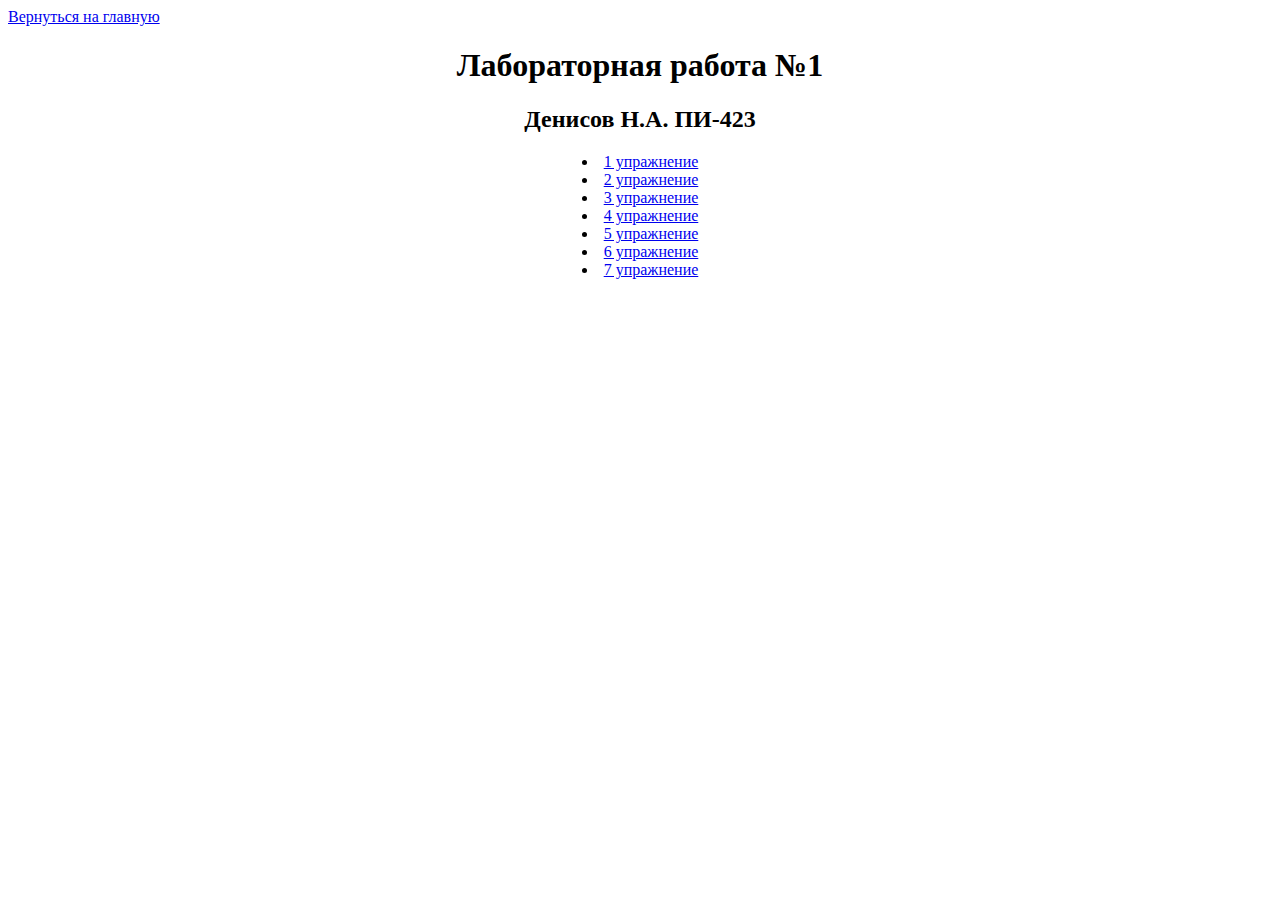
<file: 1/index.html>
<html>
<head>     <meta charset="utf-8" />     <title> Лаба1 </title> </head>
<div align="left">
  <a  href="http://a0716406.xsph.ru/index.html">Вернуться на главную </a>  
</div>
<body align="center">
<h1>Лабораторная работа №1</h1><p>
<h2>Денисов  Н.А. ПИ-423</h2><p>
<u1>
        <li><a href="http://a0716406.xsph.ru/1/Lab1.html"> 1 упражнение</a></li>
        <li><a href="http://a0716406.xsph.ru/1/Lab2.html"> 2 упражнение</a></li>
        <li><a href="http://a0716406.xsph.ru/1/Lab3.html"> 3 упражнение</a></li>
        <li><a href="http://a0716406.xsph.ru/1/Lab4.html"> 4 упражнение</a></li>
        <li><a href="http://a0716406.xsph.ru/1/Lab5.html"> 5 упражнение</a></li>
        <li><a href="http://a0716406.xsph.ru/1/Lab6.html"> 6 упражнение</a></li>
        <li><a href="http://a0716406.xsph.ru/1/Lab7.html"> 7 упражнение</a></li>
</u1>
</html>
</file>
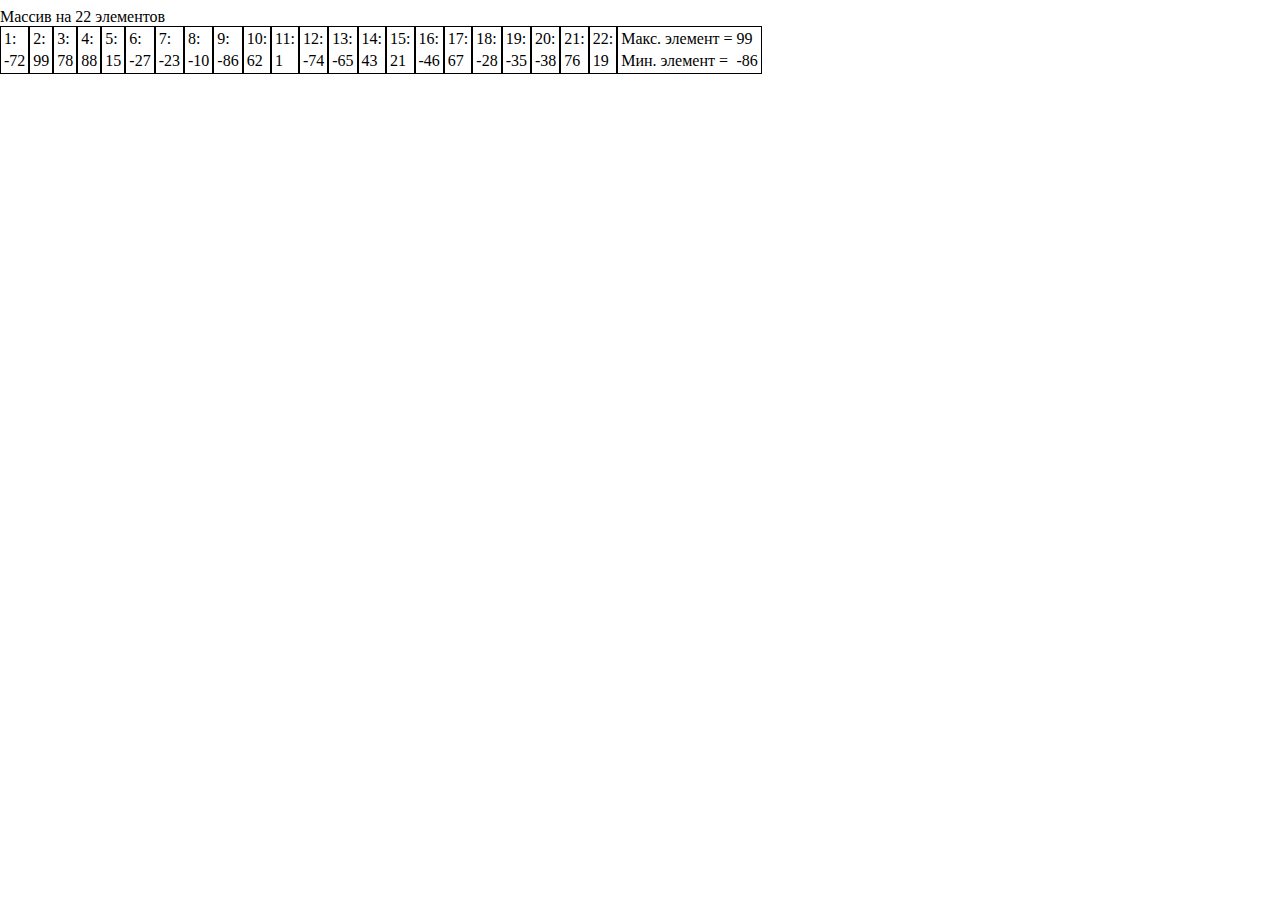
<file: 5/index.html>
<!DOCTYPE html>
<html>
<head>
     <meta charset="utf-8" />
<script src="https://ajax.googleapis.com/ajax/libs/jquery/3.3.1/jquery.min.js"></script>
<script src="script.js"> 
</script> 
</head>
<body style="margin-left: auto; margin-right: auto;">
 <div id="out_arr"></div>
  <div id="out_max_min"></div>
</body>
</html>
</file>
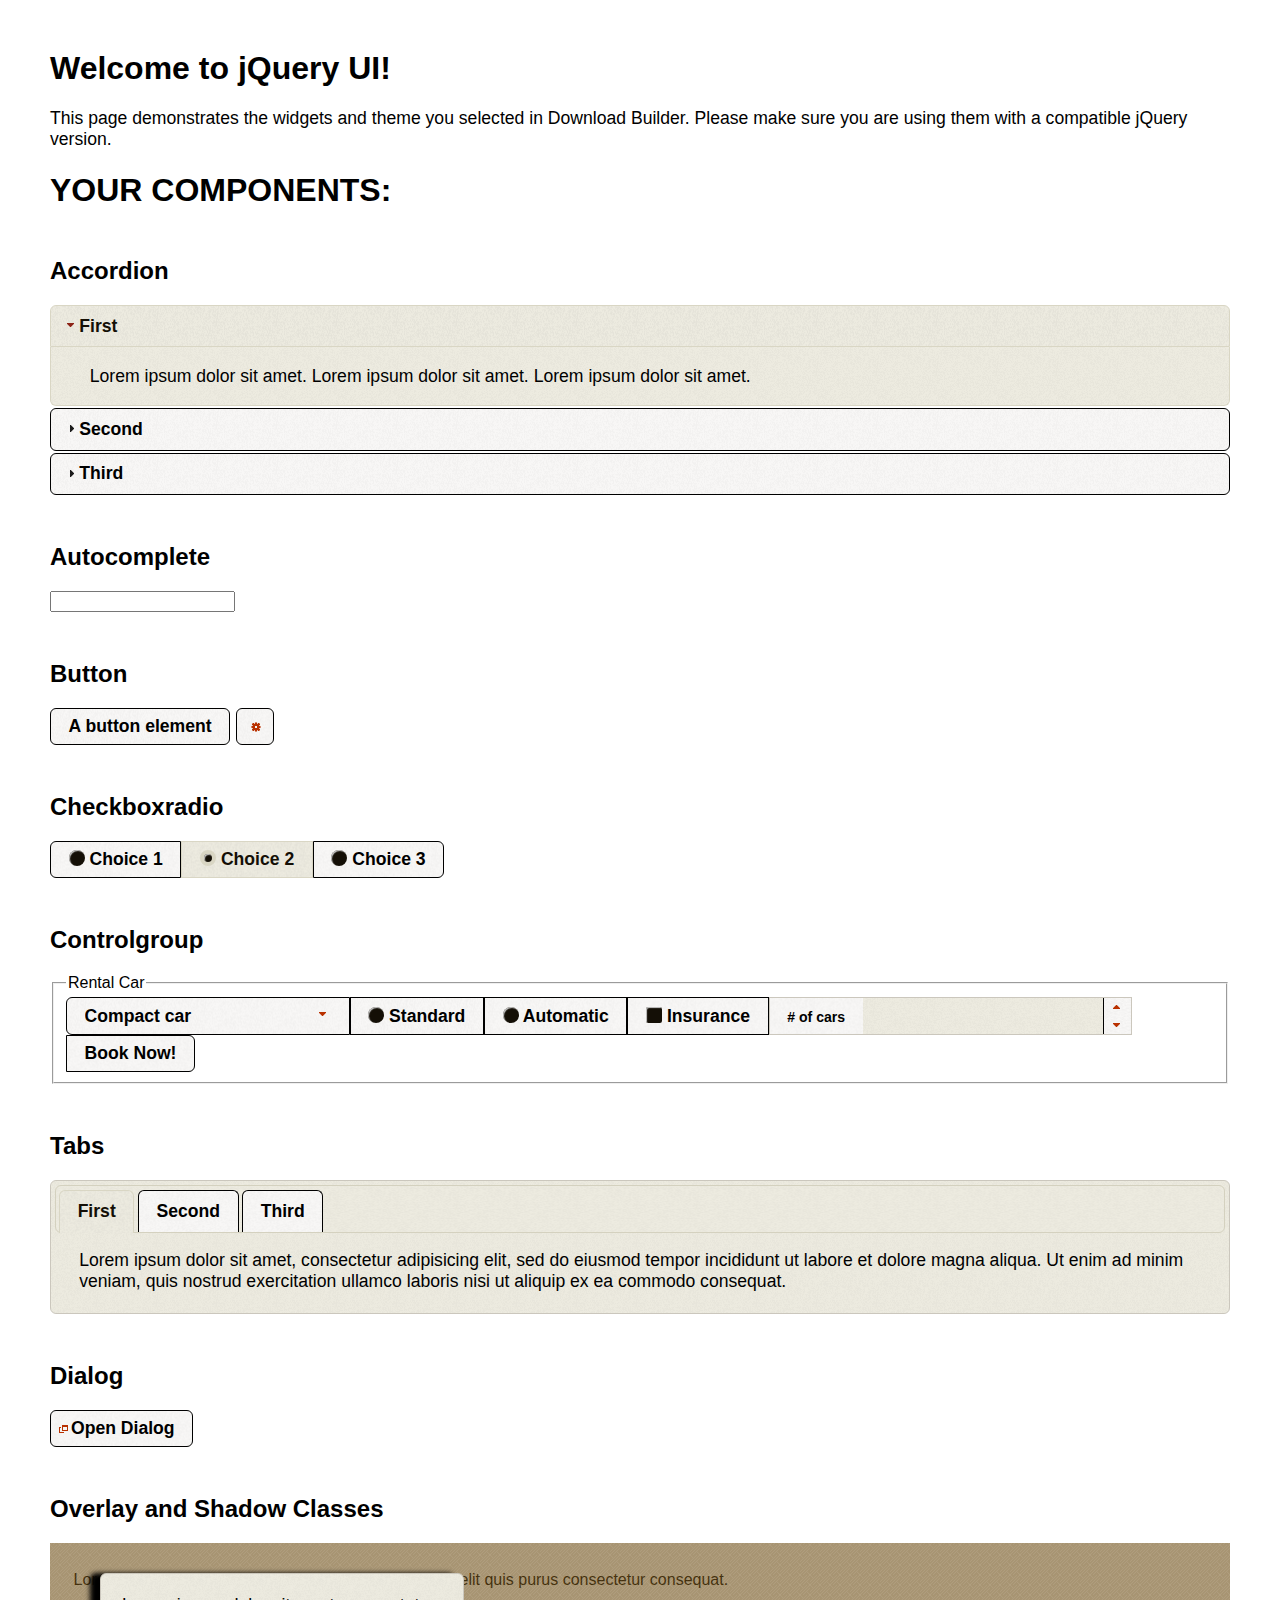
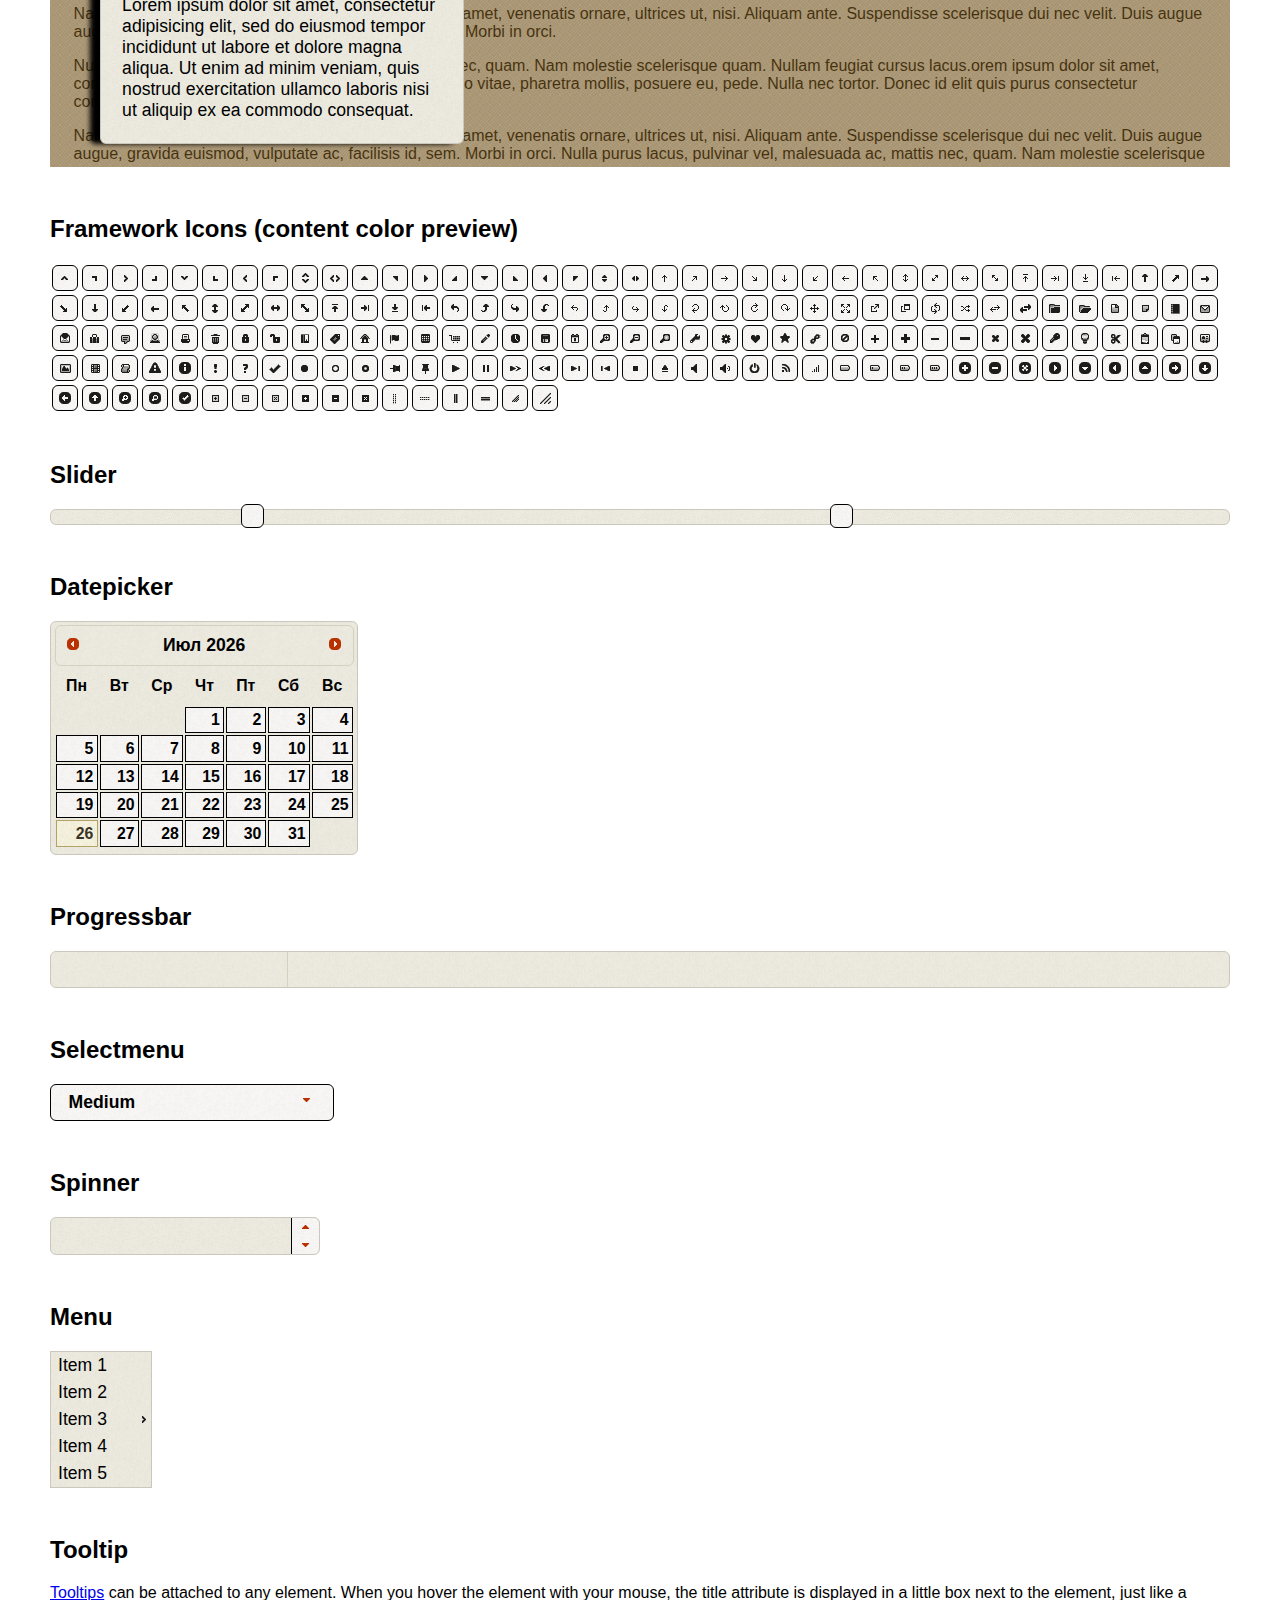
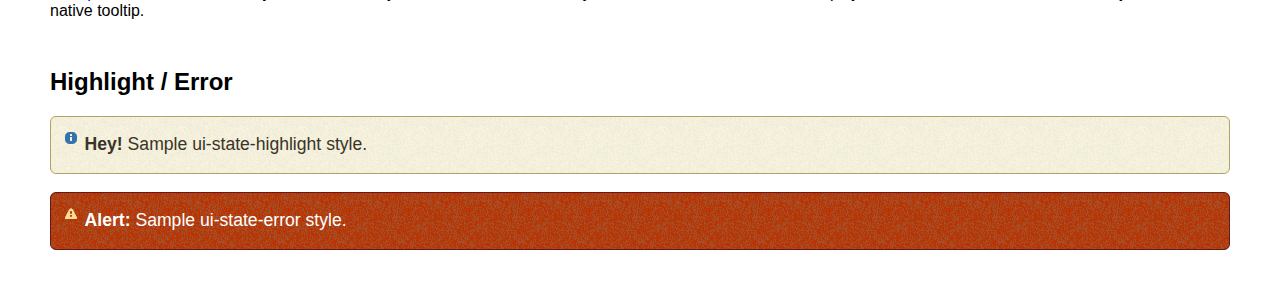
<file: 4/js/jquery-ui-1.12.1.custom/index.html>
<!doctype html>
<html lang="us">
<head>
	<meta charset="utf-8">
	<title>jQuery UI Example Page</title>
	<link href="jquery-ui.css" rel="stylesheet">
	<style>
	body{
		font-family: "Trebuchet MS", sans-serif;
		margin: 50px;
	}
	.demoHeaders {
		margin-top: 2em;
	}
	#dialog-link {
		padding: .4em 1em .4em 20px;
		text-decoration: none;
		position: relative;
	}
	#dialog-link span.ui-icon {
		margin: 0 5px 0 0;
		position: absolute;
		left: .2em;
		top: 50%;
		margin-top: -8px;
	}
	#icons {
		margin: 0;
		padding: 0;
	}
	#icons li {
		margin: 2px;
		position: relative;
		padding: 4px 0;
		cursor: pointer;
		float: left;
		list-style: none;
	}
	#icons span.ui-icon {
		float: left;
		margin: 0 4px;
	}
	.fakewindowcontain .ui-widget-overlay {
		position: absolute;
	}
	select {
		width: 200px;
	}
	</style>
</head>
<body>

<h1>Welcome to jQuery UI!</h1>

<div class="ui-widget">
	<p>This page demonstrates the widgets and theme you selected in Download Builder. Please make sure you are using them with a compatible jQuery version.</p>
</div>

<h1>YOUR COMPONENTS:</h1>

<!-- Accordion -->
<h2 class="demoHeaders">Accordion</h2>
<div id="accordion">
	<h3>First</h3>
	<div>Lorem ipsum dolor sit amet. Lorem ipsum dolor sit amet. Lorem ipsum dolor sit amet.</div>
	<h3>Second</h3>
	<div>Phasellus mattis tincidunt nibh.</div>
	<h3>Third</h3>
	<div>Nam dui erat, auctor a, dignissim quis.</div>
</div>

<!-- Autocomplete -->
<h2 class="demoHeaders">Autocomplete</h2>
<div>
	<input id="autocomplete" title="type &quot;a&quot;">
</div>

<!-- Button -->
<h2 class="demoHeaders">Button</h2>
<button id="button">A button element</button>
<button id="button-icon">An icon-only button</button>

<!-- Checkboxradio -->
<h2 class="demoHeaders">Checkboxradio</h2>
<form style="margin-top: 1em;">
	<div id="radioset">
		<input type="radio" id="radio1" name="radio"><label for="radio1">Choice 1</label>
		<input type="radio" id="radio2" name="radio" checked="checked"><label for="radio2">Choice 2</label>
		<input type="radio" id="radio3" name="radio"><label for="radio3">Choice 3</label>
	</div>
</form>

<!-- Controlgroup -->
<h2 class="demoHeaders">Controlgroup</h2>
<fieldset>
	<legend>Rental Car</legend>
	<div id="controlgroup">
		<select id="car-type">
			<option>Compact car</option>
			<option>Midsize car</option>
			<option>Full size car</option>
			<option>SUV</option>
			<option>Luxury</option>
			<option>Truck</option>
			<option>Van</option>
		</select>
		<label for="transmission-standard">Standard</label>
		<input type="radio" name="transmission" id="transmission-standard">
		<label for="transmission-automatic">Automatic</label>
		<input type="radio" name="transmission" id="transmission-automatic">
		<label for="insurance">Insurance</label>
		<input type="checkbox" name="insurance" id="insurance">
		<label for="horizontal-spinner" class="ui-controlgroup-label"># of cars</label>
		<input id="horizontal-spinner" class="ui-spinner-input">
		<button>Book Now!</button>
	</div>
</fieldset>

<!-- Tabs -->
<h2 class="demoHeaders">Tabs</h2>
<div id="tabs">
	<ul>
		<li><a href="#tabs-1">First</a></li>
		<li><a href="#tabs-2">Second</a></li>
		<li><a href="#tabs-3">Third</a></li>
	</ul>
	<div id="tabs-1">Lorem ipsum dolor sit amet, consectetur adipisicing elit, sed do eiusmod tempor incididunt ut labore et dolore magna aliqua. Ut enim ad minim veniam, quis nostrud exercitation ullamco laboris nisi ut aliquip ex ea commodo consequat.</div>
	<div id="tabs-2">Phasellus mattis tincidunt nibh. Cras orci urna, blandit id, pretium vel, aliquet ornare, felis. Maecenas scelerisque sem non nisl. Fusce sed lorem in enim dictum bibendum.</div>
	<div id="tabs-3">Nam dui erat, auctor a, dignissim quis, sollicitudin eu, felis. Pellentesque nisi urna, interdum eget, sagittis et, consequat vestibulum, lacus. Mauris porttitor ullamcorper augue.</div>
</div>

<h2 class="demoHeaders">Dialog</h2>
<p>
	<button id="dialog-link" class="ui-button ui-corner-all ui-widget">
		<span class="ui-icon ui-icon-newwin"></span>Open Dialog
	</button>
</p>

<h2 class="demoHeaders">Overlay and Shadow Classes</h2>
<div style="position: relative; width: 96%; height: 200px; padding:1% 2%; overflow:hidden;" class="fakewindowcontain">
	<p>Lorem ipsum dolor sit amet,  Nulla nec tortor. Donec id elit quis purus consectetur consequat. </p><p>Nam congue semper tellus. Sed erat dolor, dapibus sit amet, venenatis ornare, ultrices ut, nisi. Aliquam ante. Suspendisse scelerisque dui nec velit. Duis augue augue, gravida euismod, vulputate ac, facilisis id, sem. Morbi in orci. </p><p>Nulla purus lacus, pulvinar vel, malesuada ac, mattis nec, quam. Nam molestie scelerisque quam. Nullam feugiat cursus lacus.orem ipsum dolor sit amet, consectetur adipiscing elit. Donec libero risus, commodo vitae, pharetra mollis, posuere eu, pede. Nulla nec tortor. Donec id elit quis purus consectetur consequat. </p><p>Nam congue semper tellus. Sed erat dolor, dapibus sit amet, venenatis ornare, ultrices ut, nisi. Aliquam ante. Suspendisse scelerisque dui nec velit. Duis augue augue, gravida euismod, vulputate ac, facilisis id, sem. Morbi in orci. Nulla purus lacus, pulvinar vel, malesuada ac, mattis nec, quam. Nam molestie scelerisque quam. </p><p>Nullam feugiat cursus lacus.orem ipsum dolor sit amet, consectetur adipiscing elit. Donec libero risus, commodo vitae, pharetra mollis, posuere eu, pede. Nulla nec tortor. Donec id elit quis purus consectetur consequat. Nam congue semper tellus. Sed erat dolor, dapibus sit amet, venenatis ornare, ultrices ut, nisi. Aliquam ante. </p><p>Suspendisse scelerisque dui nec velit. Duis augue augue, gravida euismod, vulputate ac, facilisis id, sem. Morbi in orci. Nulla purus lacus, pulvinar vel, malesuada ac, mattis nec, quam. Nam molestie scelerisque quam. Nullam feugiat cursus lacus.orem ipsum dolor sit amet, consectetur adipiscing elit. Donec libero risus, commodo vitae, pharetra mollis, posuere eu, pede. Nulla nec tortor. Donec id elit quis purus consectetur consequat. Nam congue semper tellus. Sed erat dolor, dapibus sit amet, venenatis ornare, ultrices ut, nisi. </p>

	<!-- ui-dialog -->
	<div class="ui-widget-overlay ui-front"></div>
	<div style="position: absolute; width: 320px; left: 50px; top: 30px; padding: 1.2em" class="ui-widget ui-front ui-widget-content ui-corner-all ui-widget-shadow">
		Lorem ipsum dolor sit amet, consectetur adipisicing elit, sed do eiusmod tempor incididunt ut labore et dolore magna aliqua. Ut enim ad minim veniam, quis nostrud exercitation ullamco laboris nisi ut aliquip ex ea commodo consequat.
	</div>

</div>

<!-- ui-dialog -->
<div id="dialog" title="Dialog Title">
	<p>Lorem ipsum dolor sit amet, consectetur adipisicing elit, sed do eiusmod tempor incididunt ut labore et dolore magna aliqua. Ut enim ad minim veniam, quis nostrud exercitation ullamco laboris nisi ut aliquip ex ea commodo consequat.</p>
</div>


<h2 class="demoHeaders">Framework Icons (content color preview)</h2>
<ul id="icons" class="ui-widget ui-helper-clearfix">
	<li class="ui-state-default ui-corner-all" title=".ui-icon-caret-1-n"><span class="ui-icon ui-icon-caret-1-n"></span></li>
	<li class="ui-state-default ui-corner-all" title=".ui-icon-caret-1-ne"><span class="ui-icon ui-icon-caret-1-ne"></span></li>
	<li class="ui-state-default ui-corner-all" title=".ui-icon-caret-1-e"><span class="ui-icon ui-icon-caret-1-e"></span></li>
	<li class="ui-state-default ui-corner-all" title=".ui-icon-caret-1-se"><span class="ui-icon ui-icon-caret-1-se"></span></li>
	<li class="ui-state-default ui-corner-all" title=".ui-icon-caret-1-s"><span class="ui-icon ui-icon-caret-1-s"></span></li>
	<li class="ui-state-default ui-corner-all" title=".ui-icon-caret-1-sw"><span class="ui-icon ui-icon-caret-1-sw"></span></li>
	<li class="ui-state-default ui-corner-all" title=".ui-icon-caret-1-w"><span class="ui-icon ui-icon-caret-1-w"></span></li>
	<li class="ui-state-default ui-corner-all" title=".ui-icon-caret-1-nw"><span class="ui-icon ui-icon-caret-1-nw"></span></li>
	<li class="ui-state-default ui-corner-all" title=".ui-icon-caret-2-n-s"><span class="ui-icon ui-icon-caret-2-n-s"></span></li>
	<li class="ui-state-default ui-corner-all" title=".ui-icon-caret-2-e-w"><span class="ui-icon ui-icon-caret-2-e-w"></span></li>
	<li class="ui-state-default ui-corner-all" title=".ui-icon-triangle-1-n"><span class="ui-icon ui-icon-triangle-1-n"></span></li>
	<li class="ui-state-default ui-corner-all" title=".ui-icon-triangle-1-ne"><span class="ui-icon ui-icon-triangle-1-ne"></span></li>
	<li class="ui-state-default ui-corner-all" title=".ui-icon-triangle-1-e"><span class="ui-icon ui-icon-triangle-1-e"></span></li>
	<li class="ui-state-default ui-corner-all" title=".ui-icon-triangle-1-se"><span class="ui-icon ui-icon-triangle-1-se"></span></li>
	<li class="ui-state-default ui-corner-all" title=".ui-icon-triangle-1-s"><span class="ui-icon ui-icon-triangle-1-s"></span></li>
	<li class="ui-state-default ui-corner-all" title=".ui-icon-triangle-1-sw"><span class="ui-icon ui-icon-triangle-1-sw"></span></li>
	<li class="ui-state-default ui-corner-all" title=".ui-icon-triangle-1-w"><span class="ui-icon ui-icon-triangle-1-w"></span></li>
	<li class="ui-state-default ui-corner-all" title=".ui-icon-triangle-1-nw"><span class="ui-icon ui-icon-triangle-1-nw"></span></li>
	<li class="ui-state-default ui-corner-all" title=".ui-icon-triangle-2-n-s"><span class="ui-icon ui-icon-triangle-2-n-s"></span></li>
	<li class="ui-state-default ui-corner-all" title=".ui-icon-triangle-2-e-w"><span class="ui-icon ui-icon-triangle-2-e-w"></span></li>
	<li class="ui-state-default ui-corner-all" title=".ui-icon-arrow-1-n"><span class="ui-icon ui-icon-arrow-1-n"></span></li>
	<li class="ui-state-default ui-corner-all" title=".ui-icon-arrow-1-ne"><span class="ui-icon ui-icon-arrow-1-ne"></span></li>
	<li class="ui-state-default ui-corner-all" title=".ui-icon-arrow-1-e"><span class="ui-icon ui-icon-arrow-1-e"></span></li>
	<li class="ui-state-default ui-corner-all" title=".ui-icon-arrow-1-se"><span class="ui-icon ui-icon-arrow-1-se"></span></li>
	<li class="ui-state-default ui-corner-all" title=".ui-icon-arrow-1-s"><span class="ui-icon ui-icon-arrow-1-s"></span></li>
	<li class="ui-state-default ui-corner-all" title=".ui-icon-arrow-1-sw"><span class="ui-icon ui-icon-arrow-1-sw"></span></li>
	<li class="ui-state-default ui-corner-all" title=".ui-icon-arrow-1-w"><span class="ui-icon ui-icon-arrow-1-w"></span></li>
	<li class="ui-state-default ui-corner-all" title=".ui-icon-arrow-1-nw"><span class="ui-icon ui-icon-arrow-1-nw"></span></li>
	<li class="ui-state-default ui-corner-all" title=".ui-icon-arrow-2-n-s"><span class="ui-icon ui-icon-arrow-2-n-s"></span></li>
	<li class="ui-state-default ui-corner-all" title=".ui-icon-arrow-2-ne-sw"><span class="ui-icon ui-icon-arrow-2-ne-sw"></span></li>
	<li class="ui-state-default ui-corner-all" title=".ui-icon-arrow-2-e-w"><span class="ui-icon ui-icon-arrow-2-e-w"></span></li>
	<li class="ui-state-default ui-corner-all" title=".ui-icon-arrow-2-se-nw"><span class="ui-icon ui-icon-arrow-2-se-nw"></span></li>
	<li class="ui-state-default ui-corner-all" title=".ui-icon-arrowstop-1-n"><span class="ui-icon ui-icon-arrowstop-1-n"></span></li>
	<li class="ui-state-default ui-corner-all" title=".ui-icon-arrowstop-1-e"><span class="ui-icon ui-icon-arrowstop-1-e"></span></li>
	<li class="ui-state-default ui-corner-all" title=".ui-icon-arrowstop-1-s"><span class="ui-icon ui-icon-arrowstop-1-s"></span></li>
	<li class="ui-state-default ui-corner-all" title=".ui-icon-arrowstop-1-w"><span class="ui-icon ui-icon-arrowstop-1-w"></span></li>
	<li class="ui-state-default ui-corner-all" title=".ui-icon-arrowthick-1-n"><span class="ui-icon ui-icon-arrowthick-1-n"></span></li>
	<li class="ui-state-default ui-corner-all" title=".ui-icon-arrowthick-1-ne"><span class="ui-icon ui-icon-arrowthick-1-ne"></span></li>
	<li class="ui-state-default ui-corner-all" title=".ui-icon-arrowthick-1-e"><span class="ui-icon ui-icon-arrowthick-1-e"></span></li>
	<li class="ui-state-default ui-corner-all" title=".ui-icon-arrowthick-1-se"><span class="ui-icon ui-icon-arrowthick-1-se"></span></li>
	<li class="ui-state-default ui-corner-all" title=".ui-icon-arrowthick-1-s"><span class="ui-icon ui-icon-arrowthick-1-s"></span></li>
	<li class="ui-state-default ui-corner-all" title=".ui-icon-arrowthick-1-sw"><span class="ui-icon ui-icon-arrowthick-1-sw"></span></li>
	<li class="ui-state-default ui-corner-all" title=".ui-icon-arrowthick-1-w"><span class="ui-icon ui-icon-arrowthick-1-w"></span></li>
	<li class="ui-state-default ui-corner-all" title=".ui-icon-arrowthick-1-nw"><span class="ui-icon ui-icon-arrowthick-1-nw"></span></li>
	<li class="ui-state-default ui-corner-all" title=".ui-icon-arrowthick-2-n-s"><span class="ui-icon ui-icon-arrowthick-2-n-s"></span></li>
	<li class="ui-state-default ui-corner-all" title=".ui-icon-arrowthick-2-ne-sw"><span class="ui-icon ui-icon-arrowthick-2-ne-sw"></span></li>
	<li class="ui-state-default ui-corner-all" title=".ui-icon-arrowthick-2-e-w"><span class="ui-icon ui-icon-arrowthick-2-e-w"></span></li>
	<li class="ui-state-default ui-corner-all" title=".ui-icon-arrowthick-2-se-nw"><span class="ui-icon ui-icon-arrowthick-2-se-nw"></span></li>
	<li class="ui-state-default ui-corner-all" title=".ui-icon-arrowthickstop-1-n"><span class="ui-icon ui-icon-arrowthickstop-1-n"></span></li>
	<li class="ui-state-default ui-corner-all" title=".ui-icon-arrowthickstop-1-e"><span class="ui-icon ui-icon-arrowthickstop-1-e"></span></li>
	<li class="ui-state-default ui-corner-all" title=".ui-icon-arrowthickstop-1-s"><span class="ui-icon ui-icon-arrowthickstop-1-s"></span></li>
	<li class="ui-state-default ui-corner-all" title=".ui-icon-arrowthickstop-1-w"><span class="ui-icon ui-icon-arrowthickstop-1-w"></span></li>
	<li class="ui-state-default ui-corner-all" title=".ui-icon-arrowreturnthick-1-w"><span class="ui-icon ui-icon-arrowreturnthick-1-w"></span></li>
	<li class="ui-state-default ui-corner-all" title=".ui-icon-arrowreturnthick-1-n"><span class="ui-icon ui-icon-arrowreturnthick-1-n"></span></li>
	<li class="ui-state-default ui-corner-all" title=".ui-icon-arrowreturnthick-1-e"><span class="ui-icon ui-icon-arrowreturnthick-1-e"></span></li>
	<li class="ui-state-default ui-corner-all" title=".ui-icon-arrowreturnthick-1-s"><span class="ui-icon ui-icon-arrowreturnthick-1-s"></span></li>
	<li class="ui-state-default ui-corner-all" title=".ui-icon-arrowreturn-1-w"><span class="ui-icon ui-icon-arrowreturn-1-w"></span></li>
	<li class="ui-state-default ui-corner-all" title=".ui-icon-arrowreturn-1-n"><span class="ui-icon ui-icon-arrowreturn-1-n"></span></li>
	<li class="ui-state-default ui-corner-all" title=".ui-icon-arrowreturn-1-e"><span class="ui-icon ui-icon-arrowreturn-1-e"></span></li>
	<li class="ui-state-default ui-corner-all" title=".ui-icon-arrowreturn-1-s"><span class="ui-icon ui-icon-arrowreturn-1-s"></span></li>
	<li class="ui-state-default ui-corner-all" title=".ui-icon-arrowrefresh-1-w"><span class="ui-icon ui-icon-arrowrefresh-1-w"></span></li>
	<li class="ui-state-default ui-corner-all" title=".ui-icon-arrowrefresh-1-n"><span class="ui-icon ui-icon-arrowrefresh-1-n"></span></li>
	<li class="ui-state-default ui-corner-all" title=".ui-icon-arrowrefresh-1-e"><span class="ui-icon ui-icon-arrowrefresh-1-e"></span></li>
	<li class="ui-state-default ui-corner-all" title=".ui-icon-arrowrefresh-1-s"><span class="ui-icon ui-icon-arrowrefresh-1-s"></span></li>
	<li class="ui-state-default ui-corner-all" title=".ui-icon-arrow-4"><span class="ui-icon ui-icon-arrow-4"></span></li>
	<li class="ui-state-default ui-corner-all" title=".ui-icon-arrow-4-diag"><span class="ui-icon ui-icon-arrow-4-diag"></span></li>
	<li class="ui-state-default ui-corner-all" title=".ui-icon-extlink"><span class="ui-icon ui-icon-extlink"></span></li>
	<li class="ui-state-default ui-corner-all" title=".ui-icon-newwin"><span class="ui-icon ui-icon-newwin"></span></li>
	<li class="ui-state-default ui-corner-all" title=".ui-icon-refresh"><span class="ui-icon ui-icon-refresh"></span></li>
	<li class="ui-state-default ui-corner-all" title=".ui-icon-shuffle"><span class="ui-icon ui-icon-shuffle"></span></li>
	<li class="ui-state-default ui-corner-all" title=".ui-icon-transfer-e-w"><span class="ui-icon ui-icon-transfer-e-w"></span></li>
	<li class="ui-state-default ui-corner-all" title=".ui-icon-transferthick-e-w"><span class="ui-icon ui-icon-transferthick-e-w"></span></li>
	<li class="ui-state-default ui-corner-all" title=".ui-icon-folder-collapsed"><span class="ui-icon ui-icon-folder-collapsed"></span></li>
	<li class="ui-state-default ui-corner-all" title=".ui-icon-folder-open"><span class="ui-icon ui-icon-folder-open"></span></li>
	<li class="ui-state-default ui-corner-all" title=".ui-icon-document"><span class="ui-icon ui-icon-document"></span></li>
	<li class="ui-state-default ui-corner-all" title=".ui-icon-document-b"><span class="ui-icon ui-icon-document-b"></span></li>
	<li class="ui-state-default ui-corner-all" title=".ui-icon-note"><span class="ui-icon ui-icon-note"></span></li>
	<li class="ui-state-default ui-corner-all" title=".ui-icon-mail-closed"><span class="ui-icon ui-icon-mail-closed"></span></li>
	<li class="ui-state-default ui-corner-all" title=".ui-icon-mail-open"><span class="ui-icon ui-icon-mail-open"></span></li>
	<li class="ui-state-default ui-corner-all" title=".ui-icon-suitcase"><span class="ui-icon ui-icon-suitcase"></span></li>
	<li class="ui-state-default ui-corner-all" title=".ui-icon-comment"><span class="ui-icon ui-icon-comment"></span></li>
	<li class="ui-state-default ui-corner-all" title=".ui-icon-person"><span class="ui-icon ui-icon-person"></span></li>
	<li class="ui-state-default ui-corner-all" title=".ui-icon-print"><span class="ui-icon ui-icon-print"></span></li>
	<li class="ui-state-default ui-corner-all" title=".ui-icon-trash"><span class="ui-icon ui-icon-trash"></span></li>
	<li class="ui-state-default ui-corner-all" title=".ui-icon-locked"><span class="ui-icon ui-icon-locked"></span></li>
	<li class="ui-state-default ui-corner-all" title=".ui-icon-unlocked"><span class="ui-icon ui-icon-unlocked"></span></li>
	<li class="ui-state-default ui-corner-all" title=".ui-icon-bookmark"><span class="ui-icon ui-icon-bookmark"></span></li>
	<li class="ui-state-default ui-corner-all" title=".ui-icon-tag"><span class="ui-icon ui-icon-tag"></span></li>
	<li class="ui-state-default ui-corner-all" title=".ui-icon-home"><span class="ui-icon ui-icon-home"></span></li>
	<li class="ui-state-default ui-corner-all" title=".ui-icon-flag"><span class="ui-icon ui-icon-flag"></span></li>
	<li class="ui-state-default ui-corner-all" title=".ui-icon-calculator"><span class="ui-icon ui-icon-calculator"></span></li>
	<li class="ui-state-default ui-corner-all" title=".ui-icon-cart"><span class="ui-icon ui-icon-cart"></span></li>
	<li class="ui-state-default ui-corner-all" title=".ui-icon-pencil"><span class="ui-icon ui-icon-pencil"></span></li>
	<li class="ui-state-default ui-corner-all" title=".ui-icon-clock"><span class="ui-icon ui-icon-clock"></span></li>
	<li class="ui-state-default ui-corner-all" title=".ui-icon-disk"><span class="ui-icon ui-icon-disk"></span></li>
	<li class="ui-state-default ui-corner-all" title=".ui-icon-calendar"><span class="ui-icon ui-icon-calendar"></span></li>
	<li class="ui-state-default ui-corner-all" title=".ui-icon-zoomin"><span class="ui-icon ui-icon-zoomin"></span></li>
	<li class="ui-state-default ui-corner-all" title=".ui-icon-zoomout"><span class="ui-icon ui-icon-zoomout"></span></li>
	<li class="ui-state-default ui-corner-all" title=".ui-icon-search"><span class="ui-icon ui-icon-search"></span></li>
	<li class="ui-state-default ui-corner-all" title=".ui-icon-wrench"><span class="ui-icon ui-icon-wrench"></span></li>
	<li class="ui-state-default ui-corner-all" title=".ui-icon-gear"><span class="ui-icon ui-icon-gear"></span></li>
	<li class="ui-state-default ui-corner-all" title=".ui-icon-heart"><span class="ui-icon ui-icon-heart"></span></li>
	<li class="ui-state-default ui-corner-all" title=".ui-icon-star"><span class="ui-icon ui-icon-star"></span></li>
	<li class="ui-state-default ui-corner-all" title=".ui-icon-link"><span class="ui-icon ui-icon-link"></span></li>
	<li class="ui-state-default ui-corner-all" title=".ui-icon-cancel"><span class="ui-icon ui-icon-cancel"></span></li>
	<li class="ui-state-default ui-corner-all" title=".ui-icon-plus"><span class="ui-icon ui-icon-plus"></span></li>
	<li class="ui-state-default ui-corner-all" title=".ui-icon-plusthick"><span class="ui-icon ui-icon-plusthick"></span></li>
	<li class="ui-state-default ui-corner-all" title=".ui-icon-minus"><span class="ui-icon ui-icon-minus"></span></li>
	<li class="ui-state-default ui-corner-all" title=".ui-icon-minusthick"><span class="ui-icon ui-icon-minusthick"></span></li>
	<li class="ui-state-default ui-corner-all" title=".ui-icon-close"><span class="ui-icon ui-icon-close"></span></li>
	<li class="ui-state-default ui-corner-all" title=".ui-icon-closethick"><span class="ui-icon ui-icon-closethick"></span></li>
	<li class="ui-state-default ui-corner-all" title=".ui-icon-key"><span class="ui-icon ui-icon-key"></span></li>
	<li class="ui-state-default ui-corner-all" title=".ui-icon-lightbulb"><span class="ui-icon ui-icon-lightbulb"></span></li>
	<li class="ui-state-default ui-corner-all" title=".ui-icon-scissors"><span class="ui-icon ui-icon-scissors"></span></li>
	<li class="ui-state-default ui-corner-all" title=".ui-icon-clipboard"><span class="ui-icon ui-icon-clipboard"></span></li>
	<li class="ui-state-default ui-corner-all" title=".ui-icon-copy"><span class="ui-icon ui-icon-copy"></span></li>
	<li class="ui-state-default ui-corner-all" title=".ui-icon-contact"><span class="ui-icon ui-icon-contact"></span></li>
	<li class="ui-state-default ui-corner-all" title=".ui-icon-image"><span class="ui-icon ui-icon-image"></span></li>
	<li class="ui-state-default ui-corner-all" title=".ui-icon-video"><span class="ui-icon ui-icon-video"></span></li>
	<li class="ui-state-default ui-corner-all" title=".ui-icon-script"><span class="ui-icon ui-icon-script"></span></li>
	<li class="ui-state-default ui-corner-all" title=".ui-icon-alert"><span class="ui-icon ui-icon-alert"></span></li>
	<li class="ui-state-default ui-corner-all" title=".ui-icon-info"><span class="ui-icon ui-icon-info"></span></li>
	<li class="ui-state-default ui-corner-all" title=".ui-icon-notice"><span class="ui-icon ui-icon-notice"></span></li>
	<li class="ui-state-default ui-corner-all" title=".ui-icon-help"><span class="ui-icon ui-icon-help"></span></li>
	<li class="ui-state-default ui-corner-all" title=".ui-icon-check"><span class="ui-icon ui-icon-check"></span></li>
	<li class="ui-state-default ui-corner-all" title=".ui-icon-bullet"><span class="ui-icon ui-icon-bullet"></span></li>
	<li class="ui-state-default ui-corner-all" title=".ui-icon-radio-off"><span class="ui-icon ui-icon-radio-off"></span></li>
	<li class="ui-state-default ui-corner-all" title=".ui-icon-radio-on"><span class="ui-icon ui-icon-radio-on"></span></li>
	<li class="ui-state-default ui-corner-all" title=".ui-icon-pin-w"><span class="ui-icon ui-icon-pin-w"></span></li>
	<li class="ui-state-default ui-corner-all" title=".ui-icon-pin-s"><span class="ui-icon ui-icon-pin-s"></span></li>
	<li class="ui-state-default ui-corner-all" title=".ui-icon-play"><span class="ui-icon ui-icon-play"></span></li>
	<li class="ui-state-default ui-corner-all" title=".ui-icon-pause"><span class="ui-icon ui-icon-pause"></span></li>
	<li class="ui-state-default ui-corner-all" title=".ui-icon-seek-next"><span class="ui-icon ui-icon-seek-next"></span></li>
	<li class="ui-state-default ui-corner-all" title=".ui-icon-seek-prev"><span class="ui-icon ui-icon-seek-prev"></span></li>
	<li class="ui-state-default ui-corner-all" title=".ui-icon-seek-end"><span class="ui-icon ui-icon-seek-end"></span></li>
	<li class="ui-state-default ui-corner-all" title=".ui-icon-seek-first"><span class="ui-icon ui-icon-seek-first"></span></li>
	<li class="ui-state-default ui-corner-all" title=".ui-icon-stop"><span class="ui-icon ui-icon-stop"></span></li>
	<li class="ui-state-default ui-corner-all" title=".ui-icon-eject"><span class="ui-icon ui-icon-eject"></span></li>
	<li class="ui-state-default ui-corner-all" title=".ui-icon-volume-off"><span class="ui-icon ui-icon-volume-off"></span></li>
	<li class="ui-state-default ui-corner-all" title=".ui-icon-volume-on"><span class="ui-icon ui-icon-volume-on"></span></li>
	<li class="ui-state-default ui-corner-all" title=".ui-icon-power"><span class="ui-icon ui-icon-power"></span></li>
	<li class="ui-state-default ui-corner-all" title=".ui-icon-signal-diag"><span class="ui-icon ui-icon-signal-diag"></span></li>
	<li class="ui-state-default ui-corner-all" title=".ui-icon-signal"><span class="ui-icon ui-icon-signal"></span></li>
	<li class="ui-state-default ui-corner-all" title=".ui-icon-battery-0"><span class="ui-icon ui-icon-battery-0"></span></li>
	<li class="ui-state-default ui-corner-all" title=".ui-icon-battery-1"><span class="ui-icon ui-icon-battery-1"></span></li>
	<li class="ui-state-default ui-corner-all" title=".ui-icon-battery-2"><span class="ui-icon ui-icon-battery-2"></span></li>
	<li class="ui-state-default ui-corner-all" title=".ui-icon-battery-3"><span class="ui-icon ui-icon-battery-3"></span></li>
	<li class="ui-state-default ui-corner-all" title=".ui-icon-circle-plus"><span class="ui-icon ui-icon-circle-plus"></span></li>
	<li class="ui-state-default ui-corner-all" title=".ui-icon-circle-minus"><span class="ui-icon ui-icon-circle-minus"></span></li>
	<li class="ui-state-default ui-corner-all" title=".ui-icon-circle-close"><span class="ui-icon ui-icon-circle-close"></span></li>
	<li class="ui-state-default ui-corner-all" title=".ui-icon-circle-triangle-e"><span class="ui-icon ui-icon-circle-triangle-e"></span></li>
	<li class="ui-state-default ui-corner-all" title=".ui-icon-circle-triangle-s"><span class="ui-icon ui-icon-circle-triangle-s"></span></li>
	<li class="ui-state-default ui-corner-all" title=".ui-icon-circle-triangle-w"><span class="ui-icon ui-icon-circle-triangle-w"></span></li>
	<li class="ui-state-default ui-corner-all" title=".ui-icon-circle-triangle-n"><span class="ui-icon ui-icon-circle-triangle-n"></span></li>
	<li class="ui-state-default ui-corner-all" title=".ui-icon-circle-arrow-e"><span class="ui-icon ui-icon-circle-arrow-e"></span></li>
	<li class="ui-state-default ui-corner-all" title=".ui-icon-circle-arrow-s"><span class="ui-icon ui-icon-circle-arrow-s"></span></li>
	<li class="ui-state-default ui-corner-all" title=".ui-icon-circle-arrow-w"><span class="ui-icon ui-icon-circle-arrow-w"></span></li>
	<li class="ui-state-default ui-corner-all" title=".ui-icon-circle-arrow-n"><span class="ui-icon ui-icon-circle-arrow-n"></span></li>
	<li class="ui-state-default ui-corner-all" title=".ui-icon-circle-zoomin"><span class="ui-icon ui-icon-circle-zoomin"></span></li>
	<li class="ui-state-default ui-corner-all" title=".ui-icon-circle-zoomout"><span class="ui-icon ui-icon-circle-zoomout"></span></li>
	<li class="ui-state-default ui-corner-all" title=".ui-icon-circle-check"><span class="ui-icon ui-icon-circle-check"></span></li>
	<li class="ui-state-default ui-corner-all" title=".ui-icon-circlesmall-plus"><span class="ui-icon ui-icon-circlesmall-plus"></span></li>
	<li class="ui-state-default ui-corner-all" title=".ui-icon-circlesmall-minus"><span class="ui-icon ui-icon-circlesmall-minus"></span></li>
	<li class="ui-state-default ui-corner-all" title=".ui-icon-circlesmall-close"><span class="ui-icon ui-icon-circlesmall-close"></span></li>
	<li class="ui-state-default ui-corner-all" title=".ui-icon-squaresmall-plus"><span class="ui-icon ui-icon-squaresmall-plus"></span></li>
	<li class="ui-state-default ui-corner-all" title=".ui-icon-squaresmall-minus"><span class="ui-icon ui-icon-squaresmall-minus"></span></li>
	<li class="ui-state-default ui-corner-all" title=".ui-icon-squaresmall-close"><span class="ui-icon ui-icon-squaresmall-close"></span></li>
	<li class="ui-state-default ui-corner-all" title=".ui-icon-grip-dotted-vertical"><span class="ui-icon ui-icon-grip-dotted-vertical"></span></li>
	<li class="ui-state-default ui-corner-all" title=".ui-icon-grip-dotted-horizontal"><span class="ui-icon ui-icon-grip-dotted-horizontal"></span></li>
	<li class="ui-state-default ui-corner-all" title=".ui-icon-grip-solid-vertical"><span class="ui-icon ui-icon-grip-solid-vertical"></span></li>
	<li class="ui-state-default ui-corner-all" title=".ui-icon-grip-solid-horizontal"><span class="ui-icon ui-icon-grip-solid-horizontal"></span></li>
	<li class="ui-state-default ui-corner-all" title=".ui-icon-gripsmall-diagonal-se"><span class="ui-icon ui-icon-gripsmall-diagonal-se"></span></li>
	<li class="ui-state-default ui-corner-all" title=".ui-icon-grip-diagonal-se"><span class="ui-icon ui-icon-grip-diagonal-se"></span></li>
</ul>

<!-- Slider -->
<h2 class="demoHeaders">Slider</h2>
<div id="slider"></div>

<!-- Datepicker -->
<h2 class="demoHeaders">Datepicker</h2>
<div id="datepicker"></div>

<!-- Progressbar -->
<h2 class="demoHeaders">Progressbar</h2>
<div id="progressbar"></div>

<!-- Progressbar -->
<h2 class="demoHeaders">Selectmenu</h2>
<select id="selectmenu">
	<option>Slower</option>
	<option>Slow</option>
	<option selected="selected">Medium</option>
	<option>Fast</option>
	<option>Faster</option>
</select>

<!-- Spinner -->
<h2 class="demoHeaders">Spinner</h2>
<input id="spinner">

<!-- Menu -->
<h2 class="demoHeaders">Menu</h2>
<ul style="width:100px;" id="menu">
	<li><div>Item 1</div></li>
	<li><div>Item 2</div></li>
	<li><div>Item 3</div>
		<ul>
			<li><div>Item 3-1</div></li>
			<li><div>Item 3-2</div></li>
			<li><div>Item 3-3</div></li>
			<li><div>Item 3-4</div></li>
			<li><div>Item 3-5</div></li>
		</ul>
	</li>
	<li><div>Item 4</div></li>
	<li><div>Item 5</div></li>
</ul>

<!-- Tooltip -->
<h2 class="demoHeaders">Tooltip</h2>
<p id="tooltip">
	<a href="#" title="That&apos;s what this widget is">Tooltips</a> can be attached to any element. When you hover
the element with your mouse, the title attribute is displayed in a little box next to the element, just like a native tooltip.
</p>

<!-- Highlight / Error -->
<h2 class="demoHeaders">Highlight / Error</h2>
<div class="ui-widget">
	<div class="ui-state-highlight ui-corner-all" style="margin-top: 20px; padding: 0 .7em;">
		<p><span class="ui-icon ui-icon-info" style="float: left; margin-right: .3em;"></span>
		<strong>Hey!</strong> Sample ui-state-highlight style.</p>
	</div>
</div>
<br>
<div class="ui-widget">
	<div class="ui-state-error ui-corner-all" style="padding: 0 .7em;">
		<p><span class="ui-icon ui-icon-alert" style="float: left; margin-right: .3em;"></span>
		<strong>Alert:</strong> Sample ui-state-error style.</p>
	</div>
</div>

<script src="external/jquery/jquery.js"></script>
<script src="jquery-ui.js"></script>
<script>
$( "#accordion" ).accordion();

var availableTags = [
	"ActionScript",
	"AppleScript",
	"Asp",
	"BASIC",
	"C",
	"C++",
	"Clojure",
	"COBOL",
	"ColdFusion",
	"Erlang",
	"Fortran",
	"Groovy",
	"Haskell",
	"Java",
	"JavaScript",
	"Lisp",
	"Perl",
	"PHP",
	"Python",
	"Ruby",
	"Scala",
	"Scheme"
];
$( "#autocomplete" ).autocomplete({
	source: availableTags
});

$( "#button" ).button();
$( "#button-icon" ).button({
	icon: "ui-icon-gear",
	showLabel: false
});

$( "#radioset" ).buttonset();

$( "#controlgroup" ).controlgroup();

$( "#tabs" ).tabs();

$( "#dialog" ).dialog({
	autoOpen: false,
	width: 400,
	buttons: [
		{
			text: "Ok",
			click: function() {
				$( this ).dialog( "close" );
			}
		},
		{
			text: "Cancel",
			click: function() {
				$( this ).dialog( "close" );
			}
		}
	]
});

// Link to open the dialog
$( "#dialog-link" ).click(function( event ) {
	$( "#dialog" ).dialog( "open" );
	event.preventDefault();
});

$( "#datepicker" ).datepicker({
	inline: true
});

$( "#slider" ).slider({
	range: true,
	values: [ 17, 67 ]
});

$( "#progressbar" ).progressbar({
	value: 20
});

$( "#spinner" ).spinner();

$( "#menu" ).menu();

$( "#tooltip" ).tooltip();

$( "#selectmenu" ).selectmenu();

// Hover states on the static widgets
$( "#dialog-link, #icons li" ).hover(
	function() {
		$( this ).addClass( "ui-state-hover" );
	},
	function() {
		$( this ).removeClass( "ui-state-hover" );
	}
);
</script>
</body>
</html>
</file>
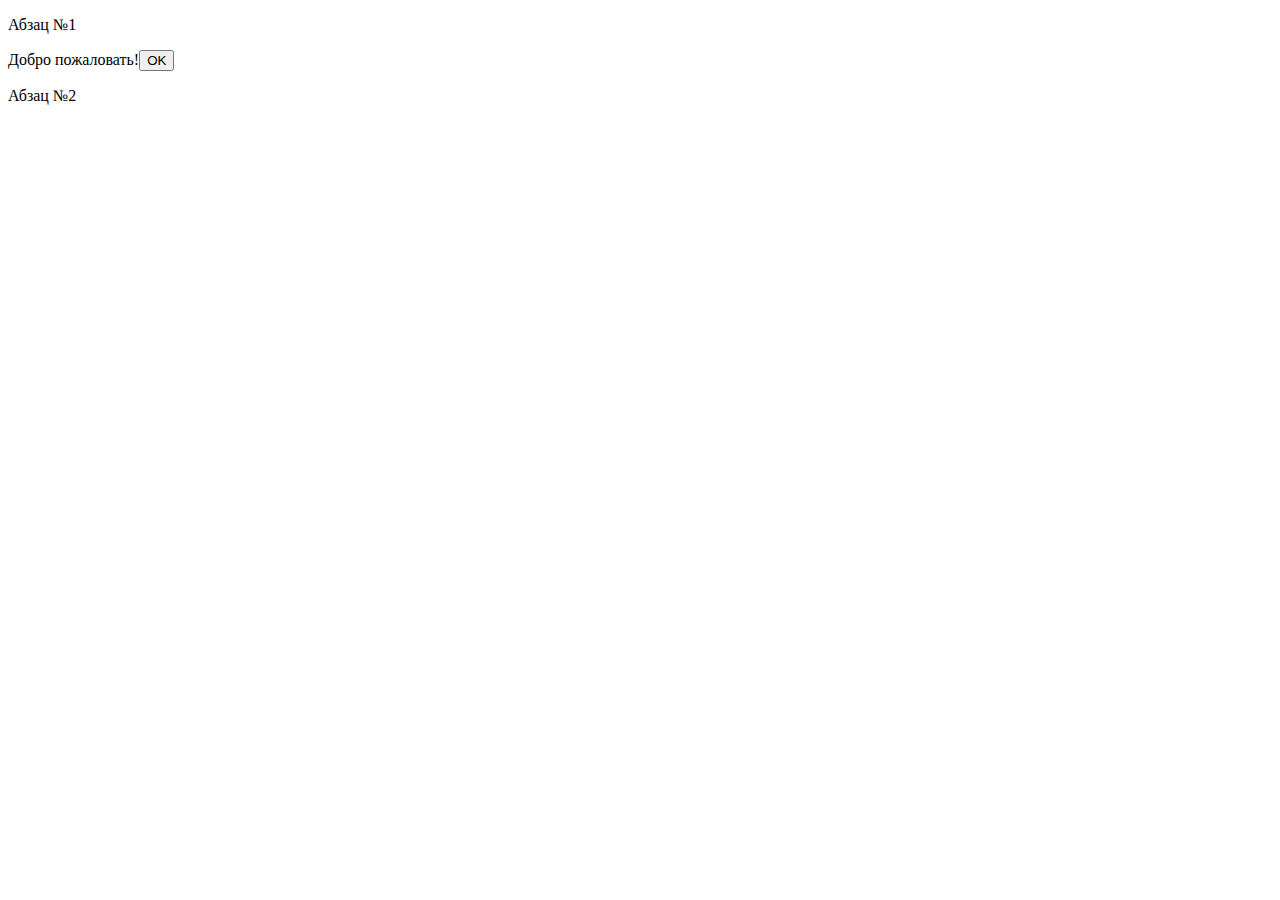
<file: 1/Lab1.html>
<!DOCTYPE html>
<html lang="ru">
<head>
    <meta charset="utf-8" />
    <script language="JavaScript">
       message_2 ()
        function message_2 (){
        alert("Добро пожаловать!");
        }
        </script>
</head>
<body>
    <p> Абзац №1 </p>
   
    <script>
        document.getElementsByTagName("p")[0]
            .insertAdjacentHTML("afterend", "<form><label>Добро пожаловать!</label><input type='button' value='OK'></form>");
       var form = document.forms[0];
       form.addEventListener("click", message_2);
     </script> 
     <p> Абзац №2 </p>
</body>
</html>
</file>
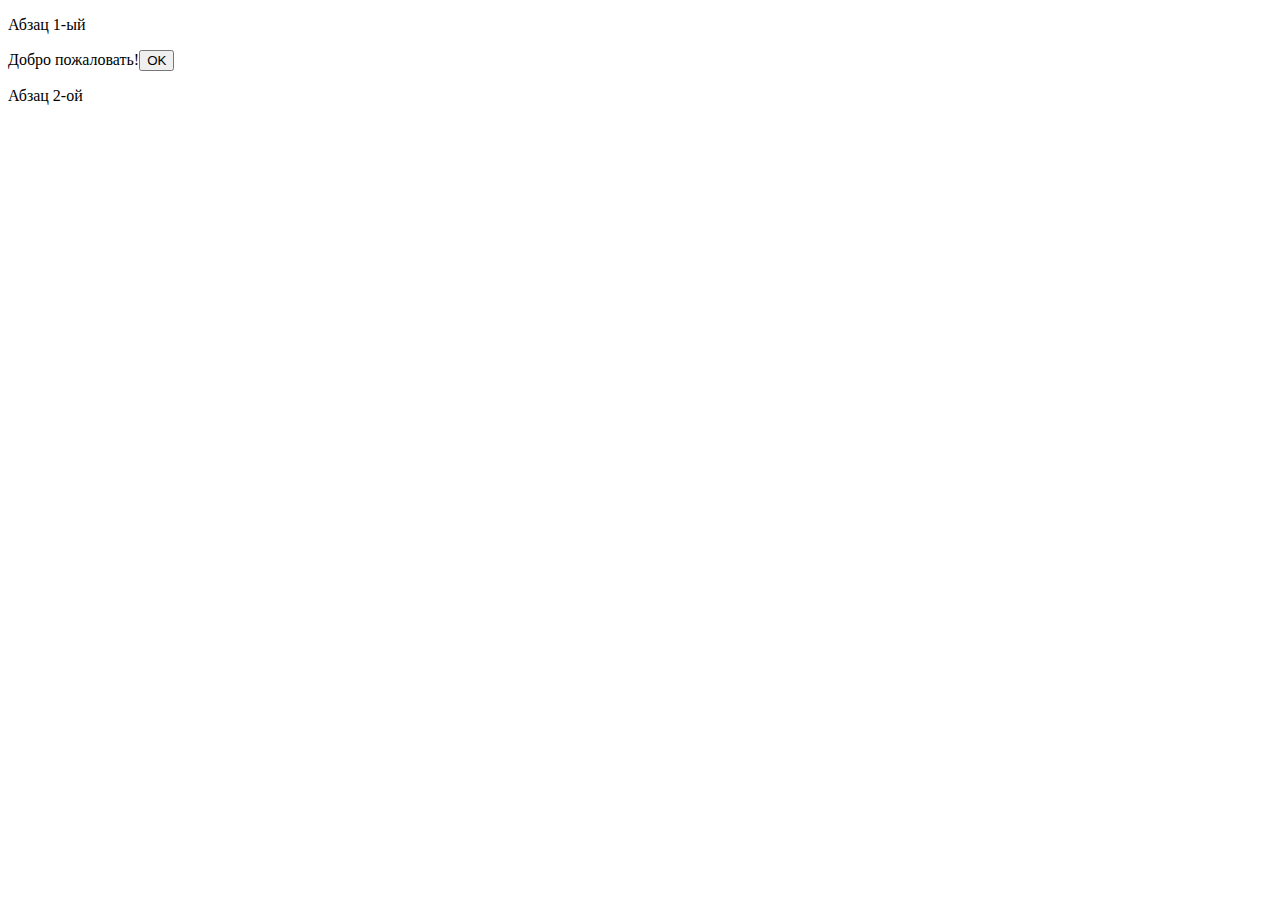
<file: 1/Lab2.html>
<!DOCTYPE html>
<html lang="ru">
<head>
    <meta charset="utf-8" />
      
    <script type="text/javascript" src="main.js"></script> 
</head>
<body>
    <p> Абзац 1-ый </p>
   
    <script>
        document.getElementsByTagName("p")[0]
            .insertAdjacentHTML("afterend", "<form><label>Добро пожаловать!</label><input type='button' value='OK'></form>");
       var form = document.forms[0];
       form.addEventListener("click", message_2);
     </script> 
     <p> Абзац 2-oй </p>
</body>
</html>
</file>
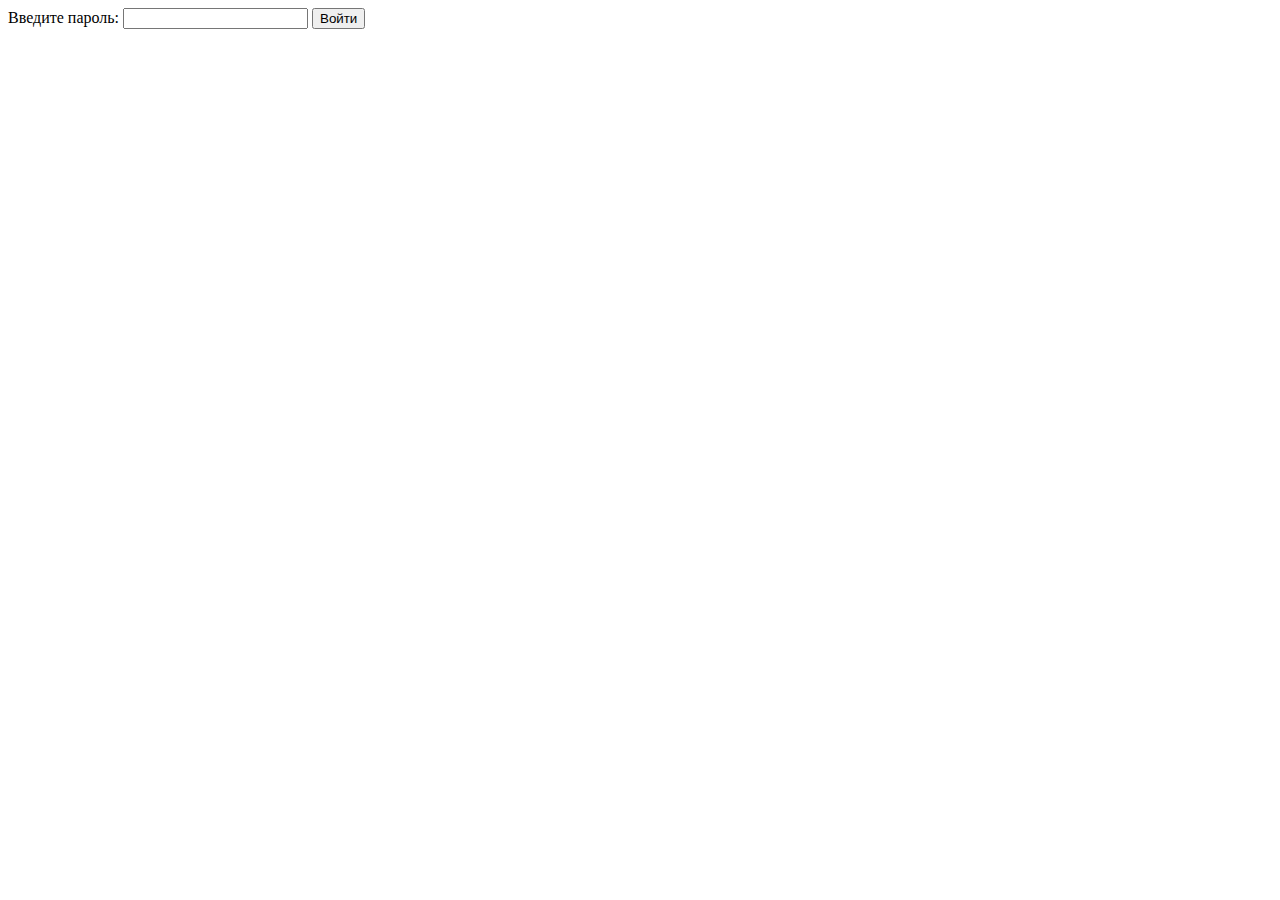
<file: 1/Lab4.html>
<html> <head> 
<meta charset="utf-8" />
    <title>if</title> 
</head> 
<body> 
    <script language="JavaScript" type="text/JavaScript">        
        var x, y;        
        x=parseInt(prompt("Введите значение х",''));        
        y=parseInt(prompt("Введите значение у",''));        
        if(x<y) {                    
        alert("Максимальное число - y")        
    }        
        else if (x === y) {                    
        alert("Числа равны!")        
    }        
    else {                    
    alert('Максимальное число - x = ')        
} 
</script> 
        <label for="password" alt="Пароль: 1234"> Введите пароль: </label> 
        <input id="pass" name="password" type=password> 
        <button onclick="checkpass()"> Войти </button> 
        <script language="JavaScript" type="text/JavaScript">        
    function checkpass() {                    
        var password = "1234";                    
        var usr_password = document.getElementById("pass").value;                    
    if (password == usr_password) {                               
        alert("Пароль верный.");                    
    }                    
    else {                               
        alert("Пароль не верный.");                    
    }        
} 
</script> 
</body> 
</html>
</file>
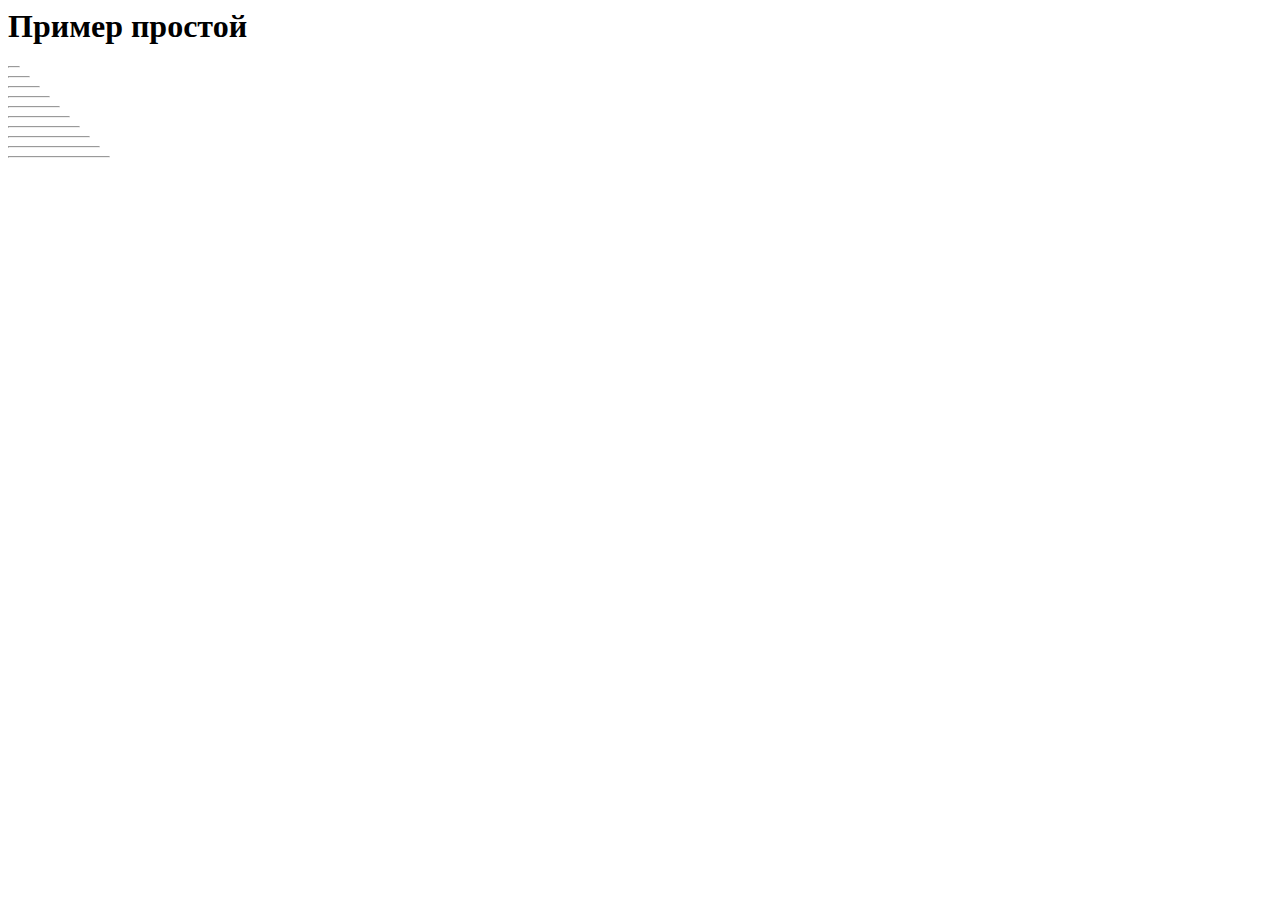
<file: 1/Lab5.html>
<html> 
<head>
    <meta charset="utf-8" /> 
    <title>for</title> 
</head> 
<body> 
    <h1>Пример простой</h1> 
    <script language="JavaScript" type="text/JavaScript"> 
        function line(lenght) 
        {        
            document.writeln(`<hr align='left' width=${lenght}>`)
        } 
        for (var i=1; i<=10; i++) {
            line(i*10);  
        }
    </script> 
</body> 
</html>
</file>
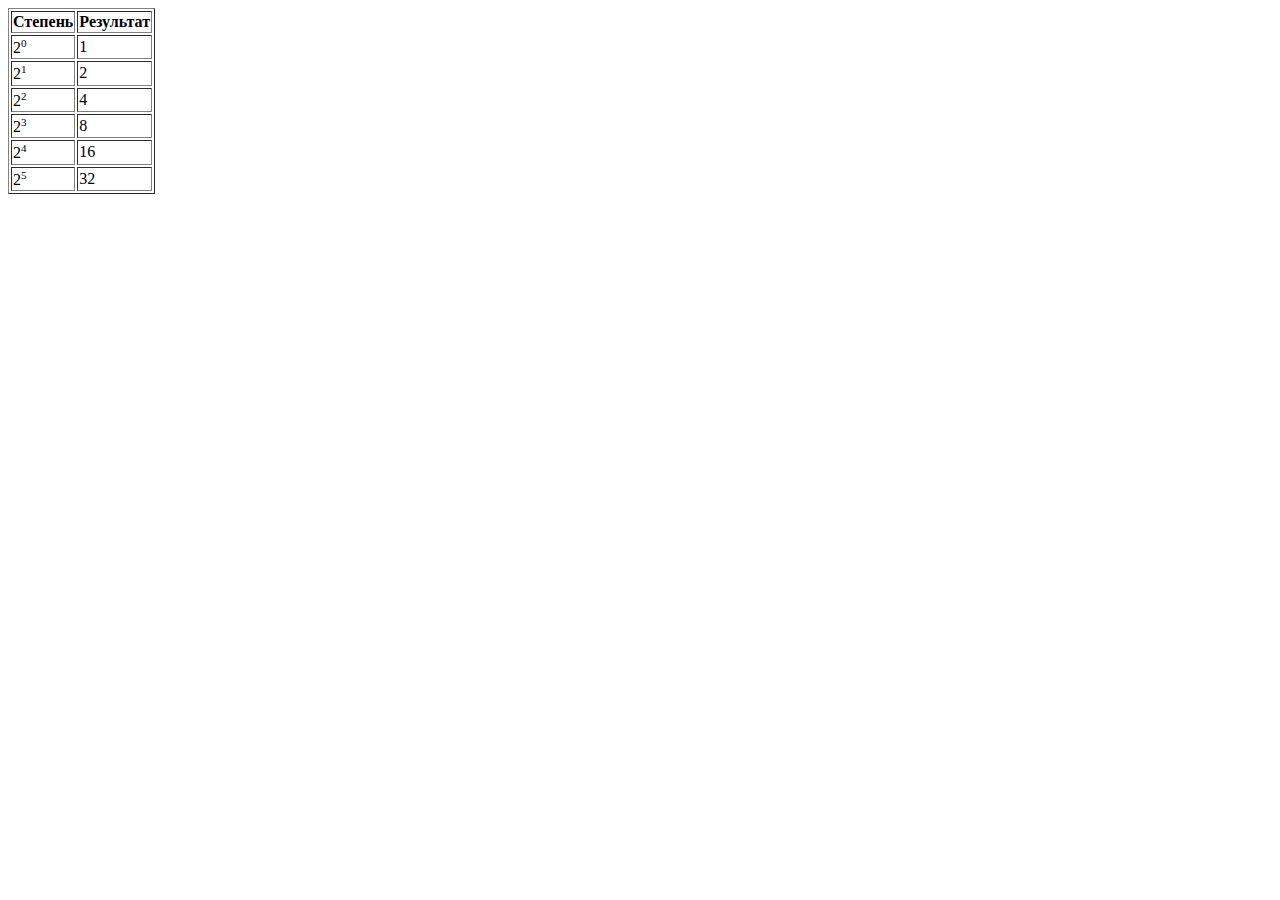
<file: 1/Lab6.html>
<html> 
<head>
    <meta charset="utf-8" />       
    <title>pow</title>        
     
</head> 
<body>        
 <script language="JavaScript">
        var rez=0;
        document.write(`<table border="1"><tr><th>Степень</th><th>Результат</th></tr>`);
        
         for (var i=0; i<=5; i++) {
          document.write(`<tr><td>2<sup><small>${i}</small></sup></td><td>${Math.pow(2,i)}</td></tr>`);
        } 
        document.write(`</table>`);
    </script>  
</body> 
</html>
</file>
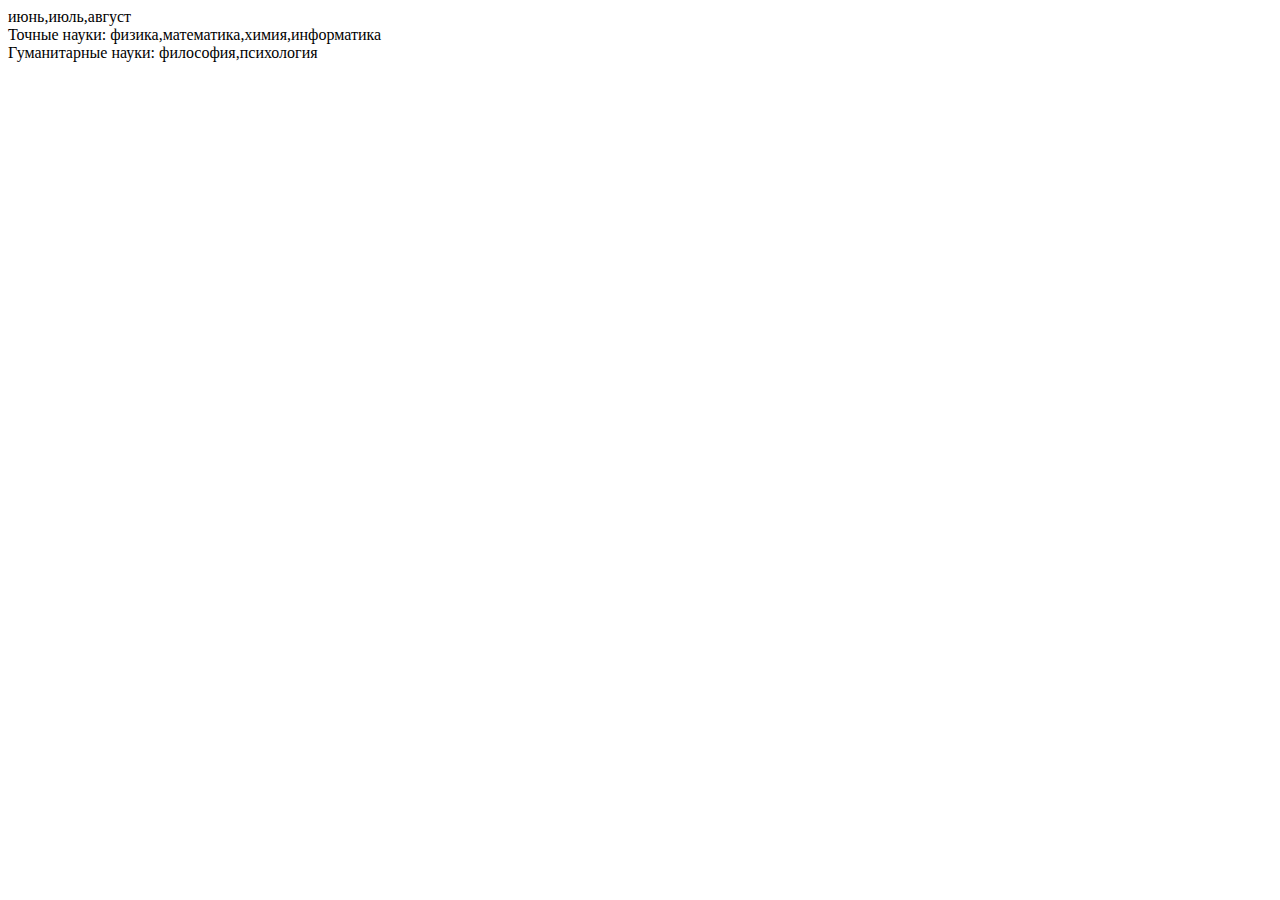
<file: 1/Lab7.html>
<html> 
<head>   
<meta charset="utf-8" />
    <title>array</title>        
    <script language="JavaScript">        
        function school_sub() {                    
            subjects = new Array("физика","математика","химия","информатика","История","философия","психология");                    
        var hard_sci = new Array;                    
        hard_sci = subjects.slice(0, 4);                    
        var human_sci = new Array;                    
        human_sci = subjects.slice(5, 7);                                            
        document.write("Точные науки: " + hard_sci + "<br>");                    
        document.write("Гуманитарные науки: " + human_sci + "<br>");        
    }        
    </script> 
</head> 
<body>        
    <script language="JavaScript">                    
        year=new Array("декабрь","январь","февраль","март","апрель","май","июнь","июль","август","сентябрь","октябрь","ноябрь");                      
        summer=new Array(); //летние месяцы                    
        summer=year.slice(6,9);                    
        document.write(summer+"<br>");        
        </script>        
        <script> 
        school_sub() // Вывод в body 
    </script> 
</body> 
</html>
</file>
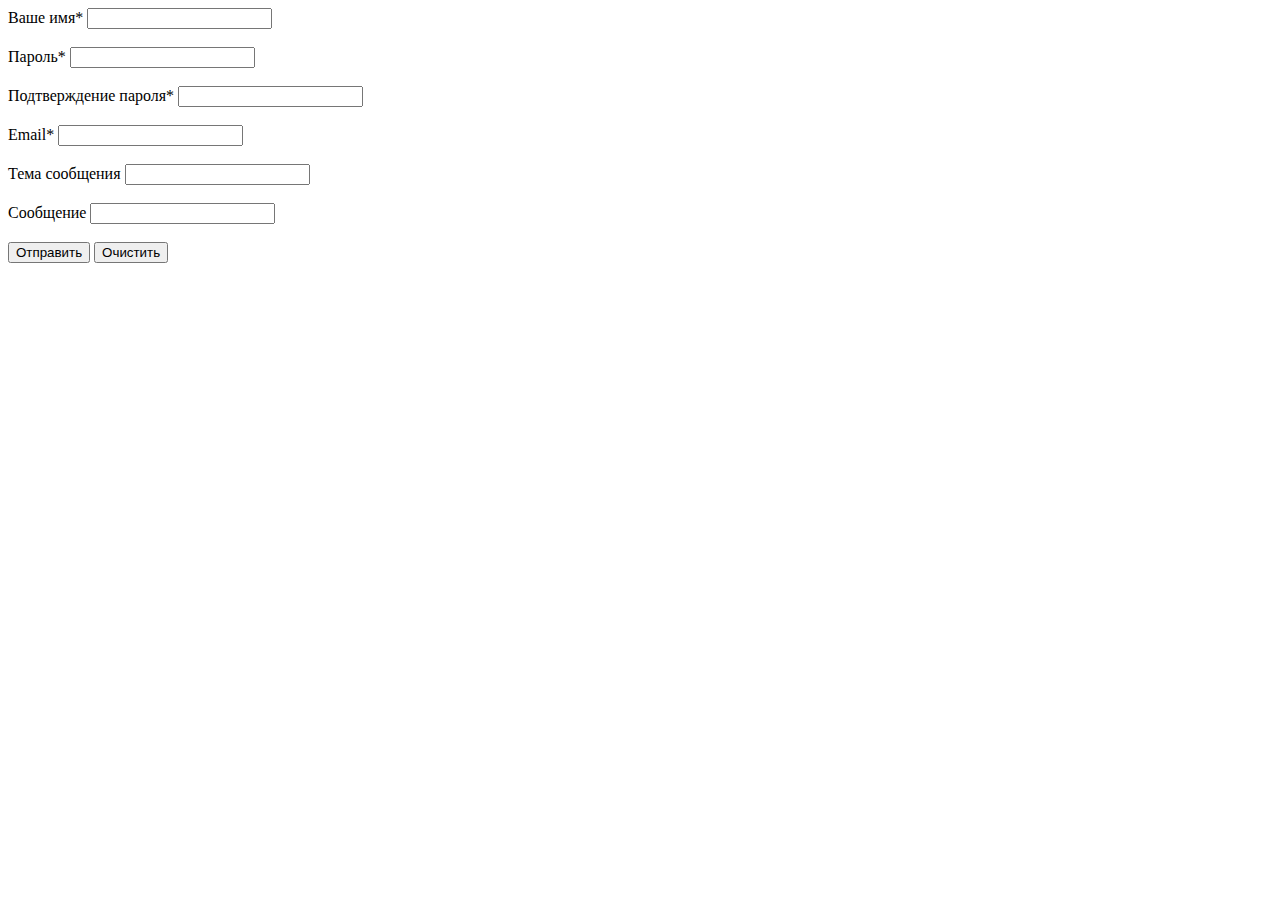
<file: 2/2-2.html>
<!DOCTYPE html>
<html>
    <meta charset="utf-8" />
      <title>Задание 2</title>
<body>
  <div>Ваше имя* <input type="text" id="namefield"></div><br>
  <div>Пароль* <input type="password" id="passfield"></div><br>
  <div>Подтверждение пароля* <input type="password" id="passfieldConfirm"></div><br>
  <div>Email* <input type="text" id="emailfield"></div><br>
  <div>Тема сообщения <input type="text" id="messagetopicfield"></div><br>
  <div>Сообщение <input type="text" id="messagefield"></div><br>
<button class="ok">Отправить</button>
<button class="clear">Очистить</button>
</body>
</html>
<script src="https://ajax.googleapis.com/ajax/libs/jquery/3.2.1/jquery.min.js"></script>
<script>
    $(".ok").click(function(){
		var checker = true;
        if ($('#namefield').val() == '') {
			$('#namefield').css('border-color', 'red');
			checker = false;
		}
		else {
			$('#namefield').css('border-color', '');
		}
		if ($('#passfield').val().length < 4 || $('#passfieldConfirm').val() != $('#passfield').val()) {
			$('#passfield').css('border-color', 'red');
			$('#passfieldConfirm').css('border-color', 'red');
			checker = false;
		}
		else {
			$('#passfield').css('border-color', '');
			$('#passfieldConfirm').css('border-color', '');
		}
		if ($('#emailfield').val().length < 5 || !$('#emailfield').val().includes("@")) {
			$('#emailfield').css('border-color', 'red');
			checker = false;
		}
		else {
			$('#emailfield').css('border-color', '');
		}
		if ($('#messagefield').val().length < 10 ) {
			$('#messagefield').css('border-color', 'red');
			checker = false;
		}
		else {
			$('#messagefield').css('border-color', '');
		}
		if (checker == true){
			alert("Данные отправлены!");
		}
        });
		$(".clear").click(function(){
			$('#namefield').val('');
			$('#passfield').val('');
			$('#passfieldConfirm').val('');
			$('#emailfield').val('');
			$('#messagetopicfield').val('');
			$('#messagefield').val('');
        });
</script>
</file>
